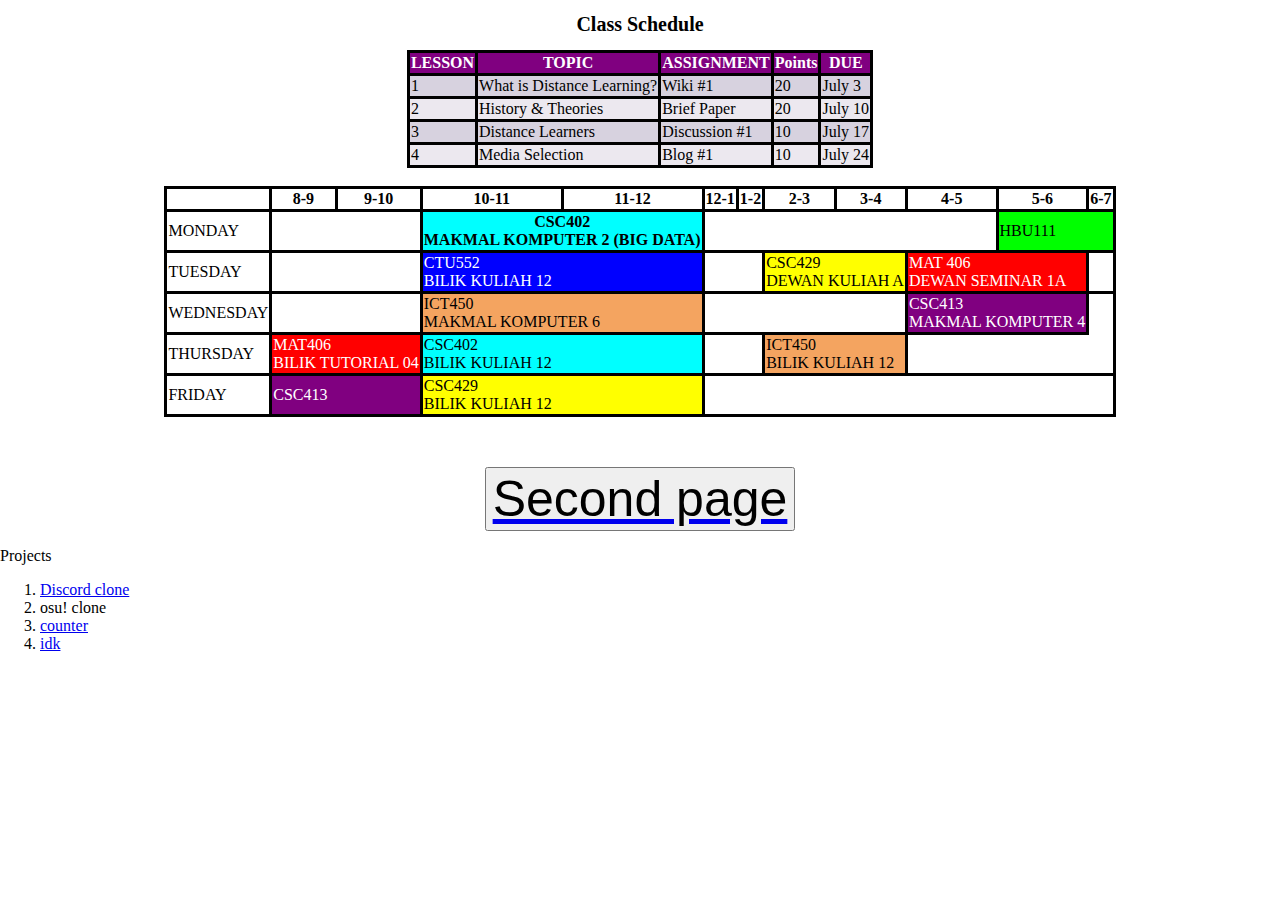
<file: index.html>
<!DOCTYPE html>

 <html lang="en-US">
    <head>
      <title>Test</title>
      <link rel="stylesheet" href="style.css">
    </head>
    <body>
      <h1>Class Schedule</h1>
      <table>
        <tr class="rowtable1">
          <th>LESSON</th>
          <th>TOPIC</th>
          <th>ASSIGNMENT</th>
          <th>Points</th>
          <th>DUE</th>
        </tr>
        <tr id="row1">
          <td>1</td>
          <td>What is Distance Learning?</td>
          <td>Wiki #1</td>
          <td>20</td>
          <td>July 3</td>
        </tr>
        <tr id="row2">
          <td>2</td>
          <td>History & Theories</td>
          <td>Brief Paper</td>
          <td>20</td>
          <td>July 10</td>
        </tr>
        <tr id="row3">
          <td>3</td>
          <td>Distance Learners</td>
          <td>Discussion #1</td>
          <td>10</td>
          <td>July 17</td>
        </tr>
        <tr id="row4">
          <td>4</td>
          <td>Media Selection</td>
          <td>Blog #1</td>
          <td>10</td>
          <td>July 24</td>
        </tr>
      </table>
      <br>

      <table>
        <tr class="table2col1">
          <th></th>
          <th>8-9</th>
          <th>9-10</th>
          <th>10-11</th>
          <th>11-12</th>
          <th>12-1</th>
          <th>1-2</th>
          <th>2-3</th>
          <th>3-4</th>
          <th>4-5</th>
          <th>5-6</th>
          <th>6-7</th>
        </tr>
       <tr>
         <td>MONDAY</td>
         <td colspan="2"></td>
         <th colspan="2" class="csc402">CSC402 <br> MAKMAL KOMPUTER 2 (BIG DATA)</th>
         <td colspan="5"></td>
         <td colspan="2" style="background-color: lime">HBU111</td>
       </tr>
       <tr>
         <td>TUESDAY</td>
         <td colspan="2"></td>
         <td colspan="2" class="ctu552">CTU552 <br> BILIK KULIAH 12</td>
         <td colspan="2"></td>
         <td colspan="2" class="csc429">CSC429 <br> DEWAN KULIAH A</td>
         <td colspan="2" class="mat406">MAT 406 <br> DEWAN SEMINAR 1A</td>
         <td colspan="2"></td>
       </tr>
       <tr>
         <td>WEDNESDAY</td>
         <td colspan="2"></td>
         <td colspan="2" class="ict450">ICT450 <br> MAKMAL KOMPUTER 6 </td>
         <td colspan="4"></td>
         <td colspan="2" class="csc413">CSC413 <br> MAKMAL KOMPUTER 4</td>
       </tr>
       <tr>
         <td>THURSDAY</td>
         <td colspan="2" class="mat406">MAT406 <br> BILIK TUTORIAL 04</td>
         <td colspan="2" class="csc402">CSC402 <br> BILIK KULIAH 12</td>
         <td colspan="2"></td>
         <td colspan="2" class="ict450"> ICT450 <br> BILIK KULIAH 12</td>
       </tr>
       <tr>
         <td>FRIDAY</td>
         <td colspan="2" class="csc413">CSC413</td>
         <td colspan="2" class="csc429">CSC429 <br> BILIK KULIAH 12</td>
         <td colspan="7"></td>
       </tr>
     </table>
     <a href="page2.html">
      <button>Second page</button>
     </a>
    <p>Projects</p>
    <ol>
      <li><a href="discordclone/ds.html">Discord clone</a></li>
      <li>osu! clone</li>
      <li><a href="counter/counter.html">counter</a></li>
      <li><a href="idkyet">idk</a></li>
    </ol>
    </body>
</html>
</file>
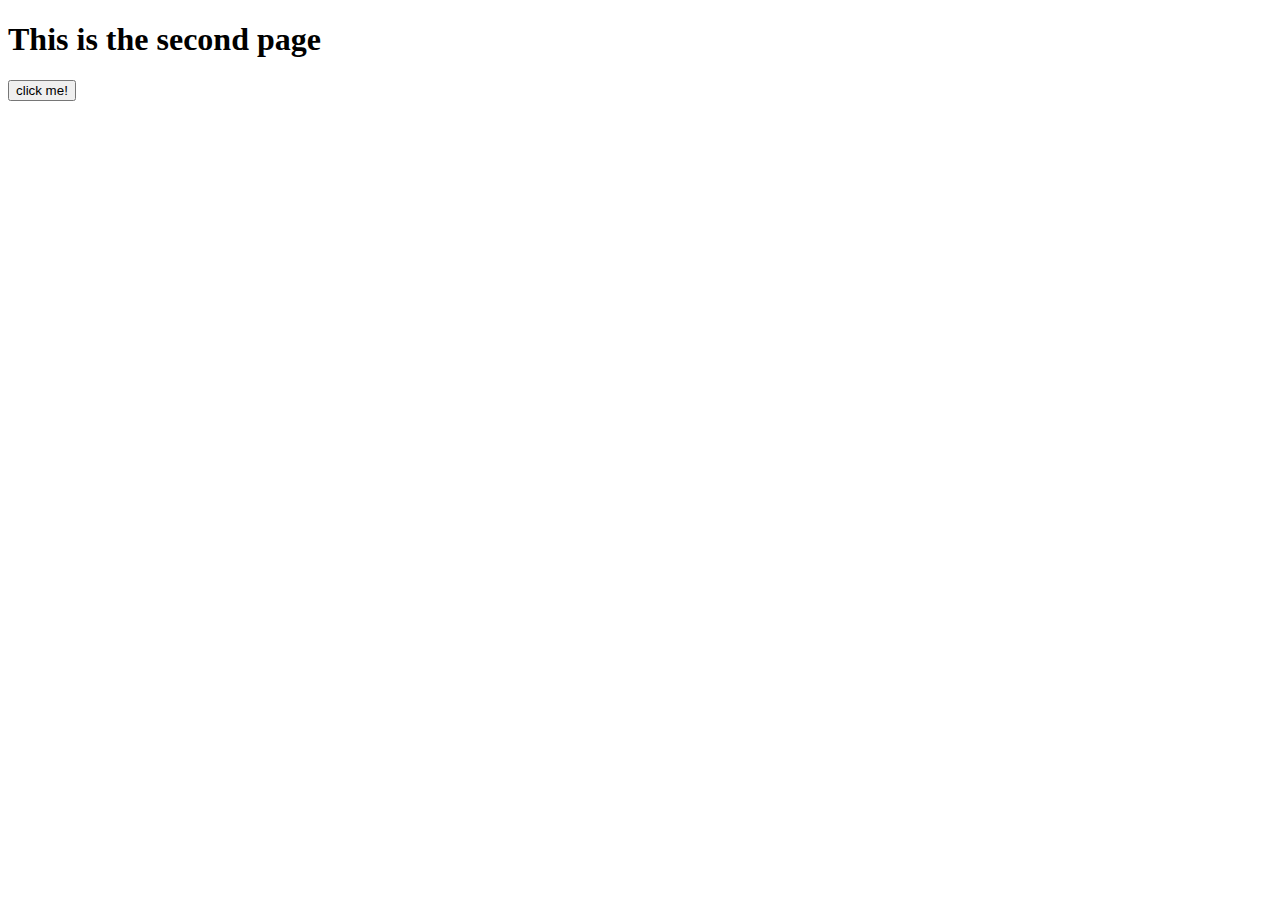
<file: page2.html>
<!DOCTYPE html>

<html lang="en-US">
  <head>
    <title>Second page</title>
  </head>
  <body>
    <h1>This is the second page</h1>
    <a href="index.html">
      <button>click me!</button>
    </a>
  </body>
</html>
</file>
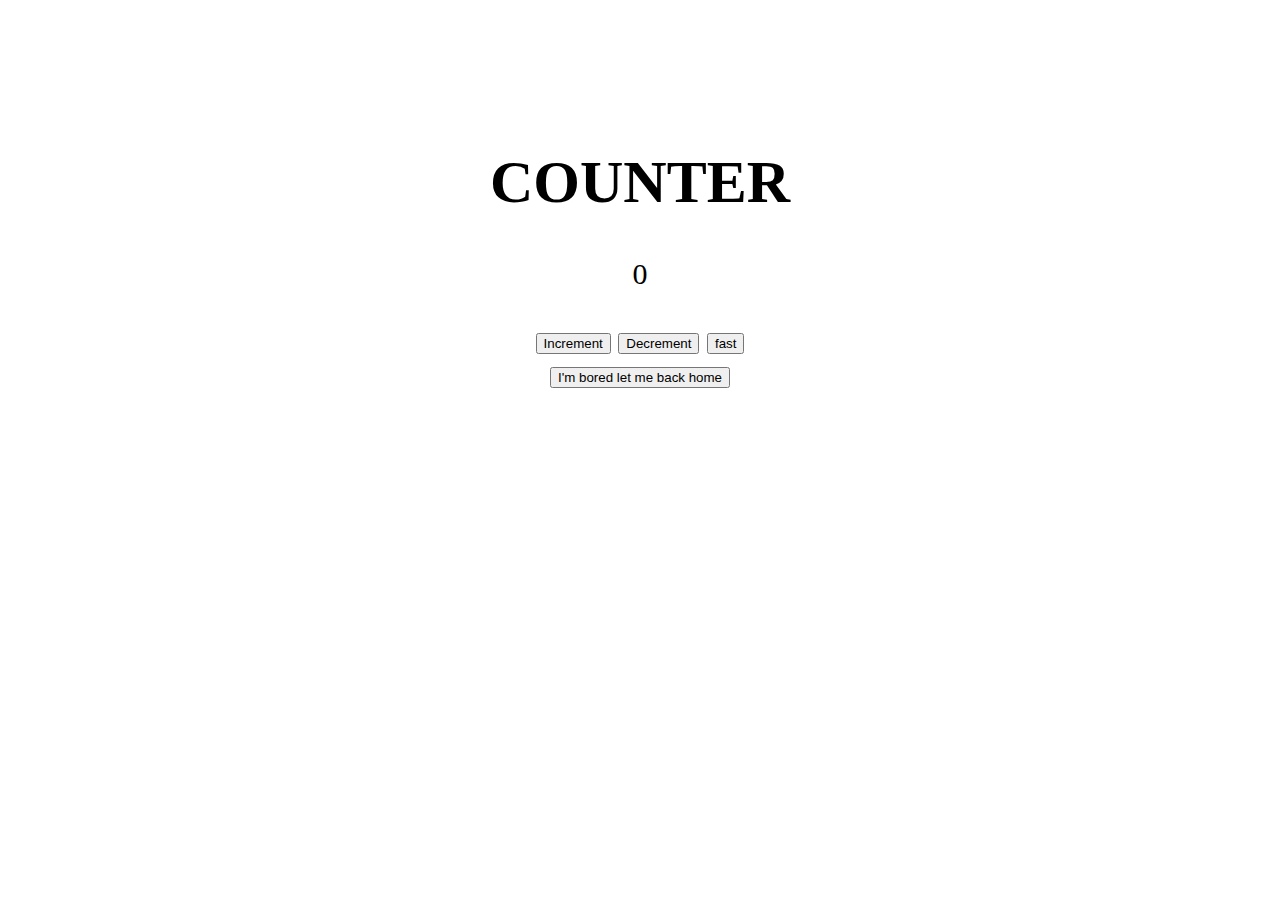
<file: counter/counter.html>
<!DOCTYPE html>

<html lang="en">
  <head>
    <title>Useless counter</title>
    <link rel="stylesheet" href="counter.css">
  </head>
  <body>
    <div class="allthereis">
      <h1 id="counter">COUNTER</h1>
      <p id="number">0</p>
      <button id="increment">Increment</button>
      <button id="decrement">Decrement</button>
      <button id="faster">fast</button>
      <br>
      <button id="gobackhome">I'm bored let me back home</button>
    </div>
    <script src="counter.js"></script>
  </body>
</html>
</file>
<file: style.css>
table, td, th {
  border-collapse: collapse;
  border: 3px solid black;
}

.rowtable1 {
  background-color: purple;
  color: white;
}

h1 {
  font-size: 20px;
}

body, table{
  //text-align: center;
  margin-left: auto;
  margin-right: auto;
}
h1{
  text-align: center;
}

#row1, #row3 {
  background-color: #D7D2DF;
}

#row2, #row4 {
  background-color: #ECE8EF;
}


.csc429{
  background-color: yellow;
}
.csc413{
  background-color: purple;
  color: white;
}
.csc402{
  background-color: cyan;
}
.ict450{
  background-color: sandybrown;
}
.mat406{
  background-color: red;
  color: white;
}
.ctu552{
  background-color: blue;
  color: white;
}

button{
  display: block;
  font-size: 50px;
  margin: 50px auto 0;
}
</file>
<file: counter/counter.css>
.allthereis {
  //position: relative;
  padding: 100px;
  font-size: 30px;
  //text-size-adjust: 100px;
  text-align: center;
  //background-color: yellow;
  //margin: auto;
}
</file>
